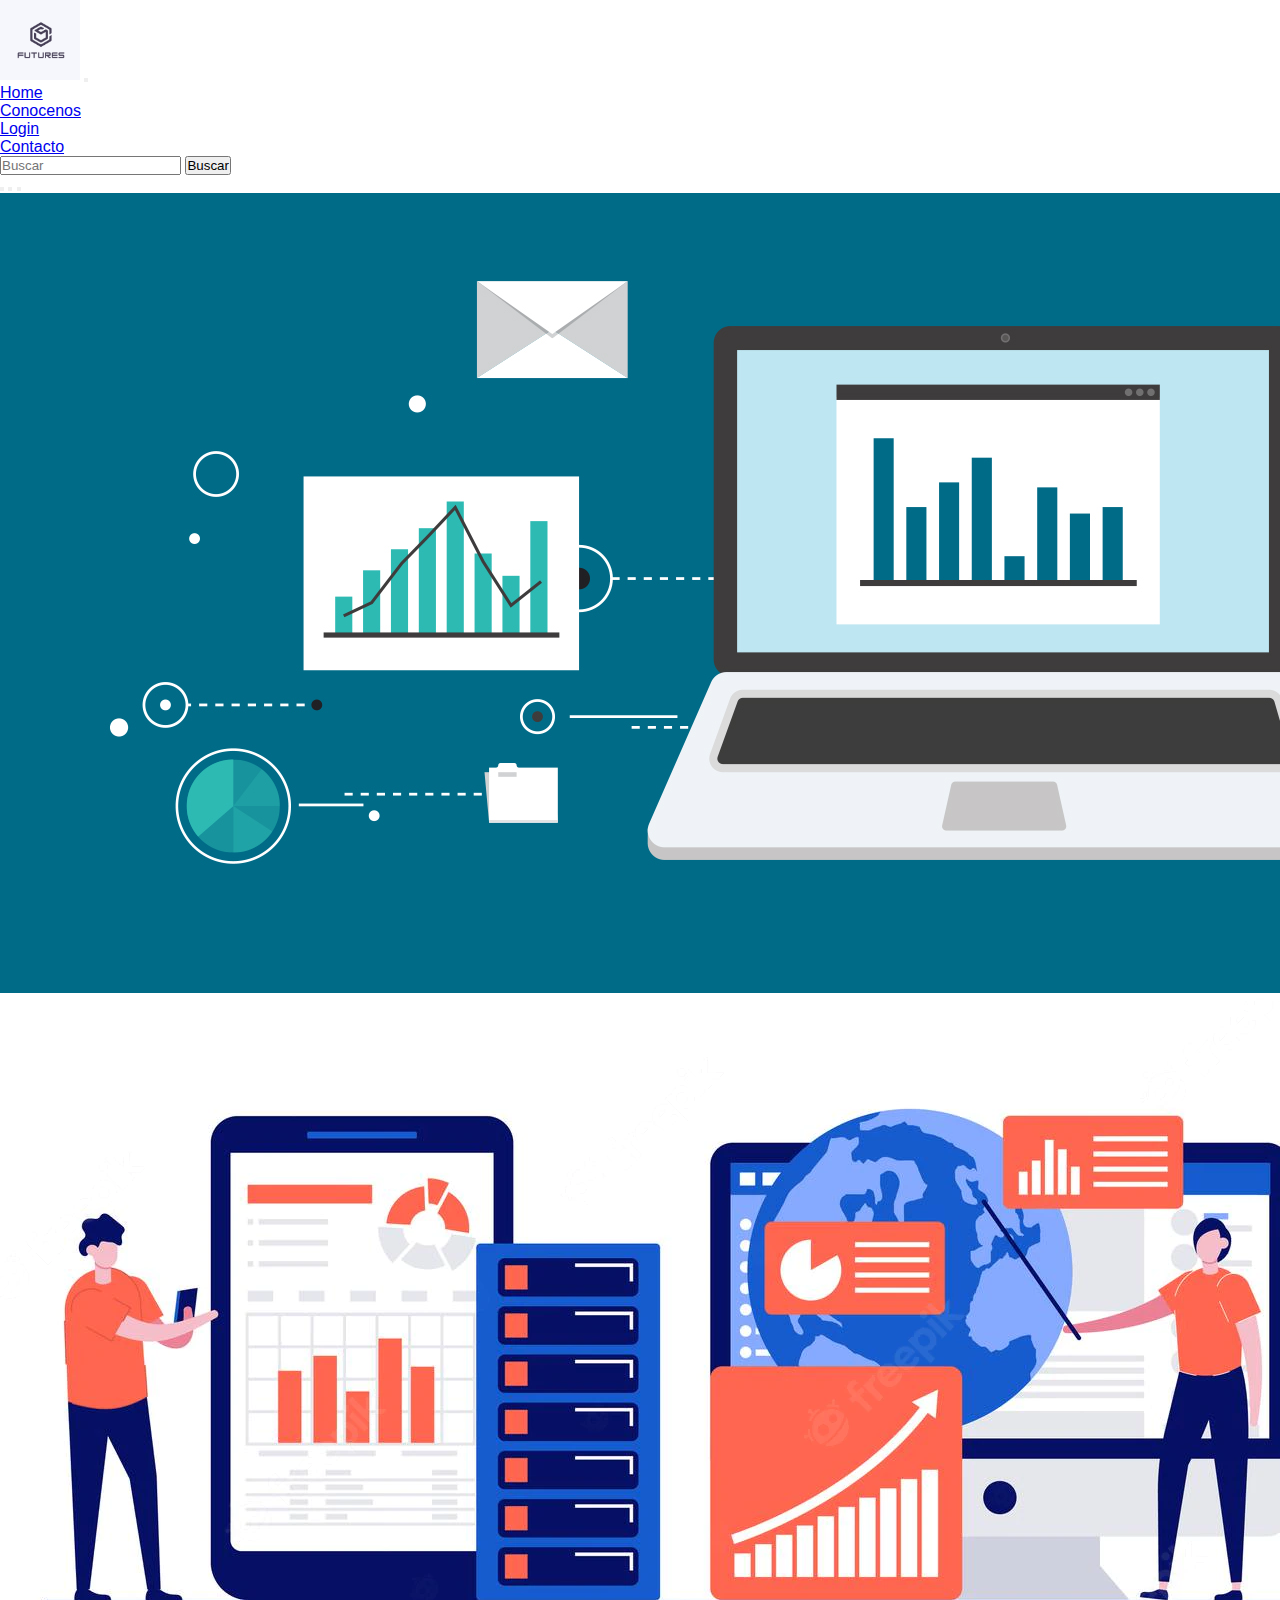
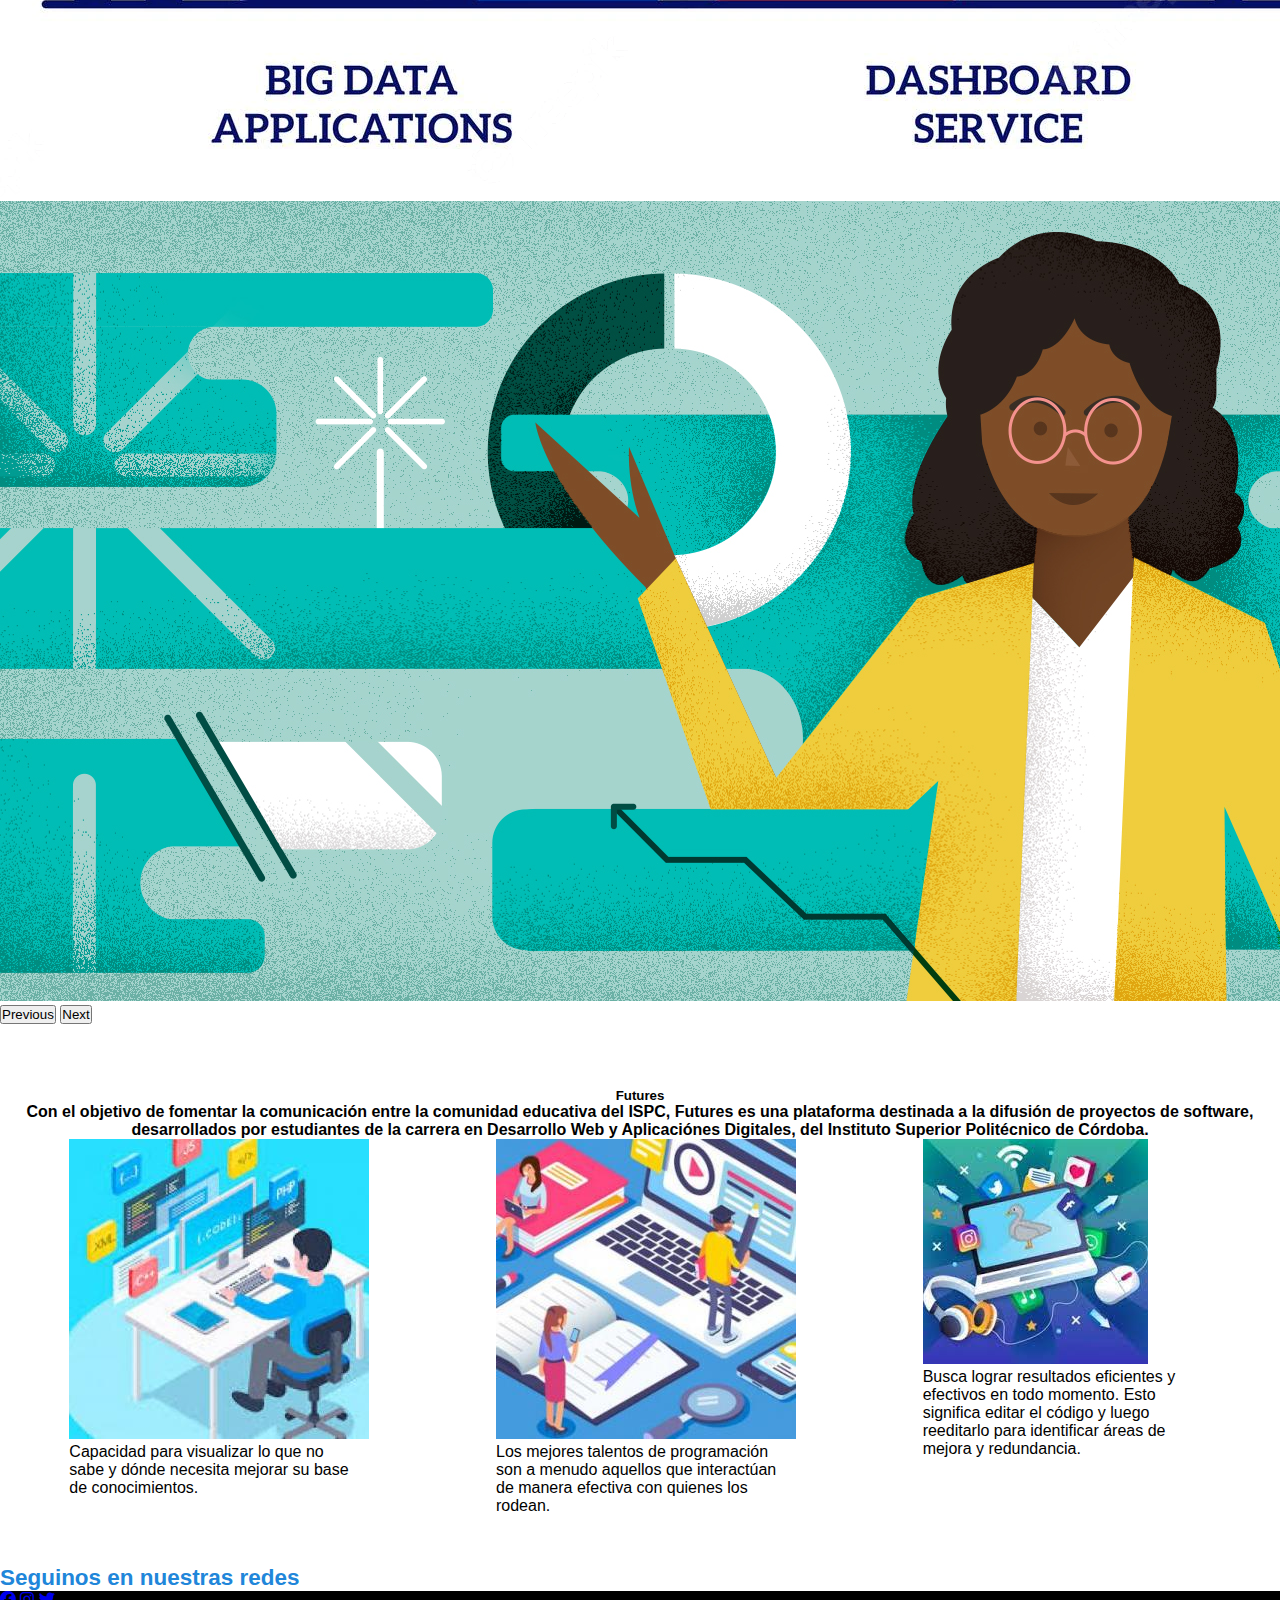
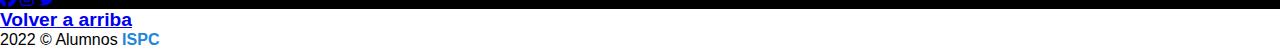
<file: frontend/index.html>
<!DOCTYPE html>
<html>

<head>
  <meta charset="utf-8" name="viewport" content="width=device-width, initial-scale=1.0" />
  <!-- CSS only -->
  <link rel="stylesheet" href="./css/css.css">
  <!--<style>
            @import url(css.css);
        </style>-->

  <!-- BOOTSTRAP only -->
  <link href="https://cdn.jsdelivr.net/npm/bootstrap@5.2.2/dist/css/bootstrap.min.css" rel="stylesheet"
    integrity="sha384-Zenh87qX5JnK2Jl0vWa8Ck2rdkQ2Bzep5IDxbcnCeuOxjzrPF/et3URy9Bv1WTRi" crossorigin="anonymous">
  <!--FONT AWESOME-->
  <link rel="stylesheet" href="https://cdnjs.cloudflare.com/ajax/libs/font-awesome/6.2.0/css/all.min.css">
  <title>Futures</title>
</head>

<body>
  <header>
    <!--HEADER-->
    <nav class="navbar navbar-expand-lg bg-light">
      <div class="container-fluid">
        <img src="./img/logo/FUTURES1.png" alt="logo-ispc-blue" class="ispc-blanco">
        <button class="navbar-toggler" type="button" data-bs-toggle="collapse" data-bs-target="#navbarSupportedContent"
          aria-controls="navbarSupportedContent" aria-expanded="false" aria-label="Toggle navigation">
          <span class="navbar-toggler-icon"></span>
        </button>
        <div class="collapse navbar-collapse" id="navbarSupportedContent">
          <ul class="navbar-nav me-auto mb-2 mb-lg-0">
            <li class="nav-item">
              <a class="nav-link active" aria-current="page" href="index.html" id="inicio">Home</a>
            </li>
            <li class="nav-item">
              <a class="nav-link" href="./conocenos.html">Conocenos</a>
            </li>
            <!-- <li class="nav-item dropdown">
                    <a class="nav-link dropdown-toggle" href="./conocenos.html" role="button" data-bs-toggle="dropdown" aria-expanded="false">
                      Conocenos
                    </a>
                    <ul class="dropdown-menu">
                      <li><a class="dropdown-item" href="#">Action</a></li>
                      <li><a class="dropdown-item" href="#">Another action</a></li>
                      <li><hr class="dropdown-divider"></li>
                      <li><a class="dropdown-item" href="#">Something else here</a></li>
                    </ul>
                  </li>-->

            <li class="nav-item">
              <a class="nav-link" href="./login.html">Login</a>
            </li>
            <li class="nav-item">
              <a class="nav-link" href="#contacto">Contacto</a>
            </li>
          </ul>
          <form class="d-flex" role="search">
            <input class="form-control me-2" type="search" placeholder="Buscar" aria-label="Search">
            <button class="btn btn-outline-primary" type="submit">Buscar</button>
          </form>
        </div>
      </div>
    </nav>
  </header>
  <!--FIN HEADER-->


  <!--CARROUSEL-->
  <section class="carrusel">
    <div id="carouselExampleCaptions" class="carousel slide" data-bs-ride="false">
      <div class="carousel-indicators">
        <button type="button" data-bs-target="#carouselExampleCaptions" data-bs-slide-to="0" class="active"
          aria-current="true" aria-label="Slide 1"></button>
        <button type="button" data-bs-target="#carouselExampleCaptions" data-bs-slide-to="1"
          aria-label="Slide 2"></button>
        <button type="button" data-bs-target="#carouselExampleCaptions" data-bs-slide-to="2"
          aria-label="Slide 3"></button>
      </div>
      <div class="carousel-inner">
        <div class="carousel-item active">
          <img src="./img/pic/slide-1.jpg" class="d-block w-100" alt="pic1">
          <div class="carousel-caption d-none d-md-block">
          
          </div>
        </div>
        <div class="carousel-item">
          <img src="./img/pic/slide-21.jpg" class="d-block w-100" alt="pic2">
          <div class="carousel-caption d-none d-md-block">


          </div>
        </div>
        <div class="carousel-item">
          <img src="./img/pic/slide-3.jpg" class="d-block w-100" alt="pic3">
          <div class="carousel-caption d-none d-md-block">


          </div>
        </div>
      </div>
      <button class="carousel-control-prev" type="button" data-bs-target="#carouselExampleCaptions"
        data-bs-slide="prev">
        <span class="carousel-control-prev-icon" aria-hidden="true"></span>
        <span class="visually-hidden">Previous</span>
      </button>
      <button class="carousel-control-next" type="button" data-bs-target="#carouselExampleCaptions"
        data-bs-slide="next">
        <span class="carousel-control-next-icon" aria-hidden="true"></span>
        <span class="visually-hidden">Next</span>
      </button>
    </div>
  </section>

  <!--FIN CRROUSEL-->
  <div class="texto-carrousel">
    <h5>Futures</h5>
    <p>Con el objetivo de fomentar la comunicación entre la comunidad educativa del ISPC, Futures es una plataforma destinada a la difusión de proyectos de software,<br>
       desarrollados por estudiantes de la carrera en Desarrollo Web y Aplicaciónes Digitales, del Instituto Superior Politécnico de Córdoba. </p>
  </div>

  <!--TARJETAS-->
  <section class="tarjetas">

    <div class="card" style="width: 18rem;">
      <img src="./img/pic/card-1.jpeg" class="card-img-top" alt="tarjeta1">
      <div class="card-body">
        <p class="card-text">Capacidad para visualizar lo que no sabe y dónde necesita mejorar su base de conocimientos.
        </p>
      </div>
    </div>

    <div class="card" style="width: 18rem;">
      <img src="./img/pic/card-2.jpeg" class="card-img-top" alt="tarjeta2">
      <div class="card-body">
        <p class="card-text">Los mejores talentos de programación son a menudo aquellos que interactúan de manera
          efectiva con quienes los rodean.</p>
      </div>
    </div>

    <div class="card" style="width: 18rem;">
      <img src="./img/pic/card-3.jfif" class="card-img-top" alt="tarjeta3">
      <div class="card-body">
        <p class="card-text">Busca lograr resultados eficientes y efectivos en todo momento. Esto significa editar el
          código y luego reeditarlo para identificar áreas de mejora y redundancia.</p>
      </div>
    </div>
  </section>
  <!--FIN TARJETAS-->


  <!--FOOTER-->



  <div class="footer">
    <div class="card text-center">
      <div class="card-header">
        <h3 class="titulo-redes" id="contacto">Seguinos en nuestras redes</h3>
      </div>
      <div class="card-body card-body-footer">

        <a href="https://www.facebook.com" class="btn btn-primary"><i class="fa-brands fa-facebook"></i></a>
        <a href="https://www.instagram.com" class="btn btn-primary"><i class="fa-brands fa-instagram"></i></a>
        <a href="https://www.twitter.com" class="btn btn-primary"><i class="fa-brands fa-twitter"></i></a>
      </div>
      <div class="card-header">
        <a href="#" class="btn btn-primary" id="#inicio">Volver a arriba</a>

      </div>
      <div class="card-footer text-muted">
        2022 &#169 Alumnos <span class="copy-ispc">ISPC</span>
      </div>
    </div>

  </div>

  <!--FIN FOOTER-->


  <!-- JavaScript Bundle with Popper -->
  <script src="https://cdn.jsdelivr.net/npm/bootstrap@5.2.2/dist/js/bootstrap.bundle.min.js"
    integrity="sha384-OERcA2EqjJCMA+/3y+gxIOqMEjwtxJY7qPCqsdltbNJuaOe923+mo//f6V8Qbsw3"
    crossorigin="anonymous"></script>
</body>

</html>
</file>
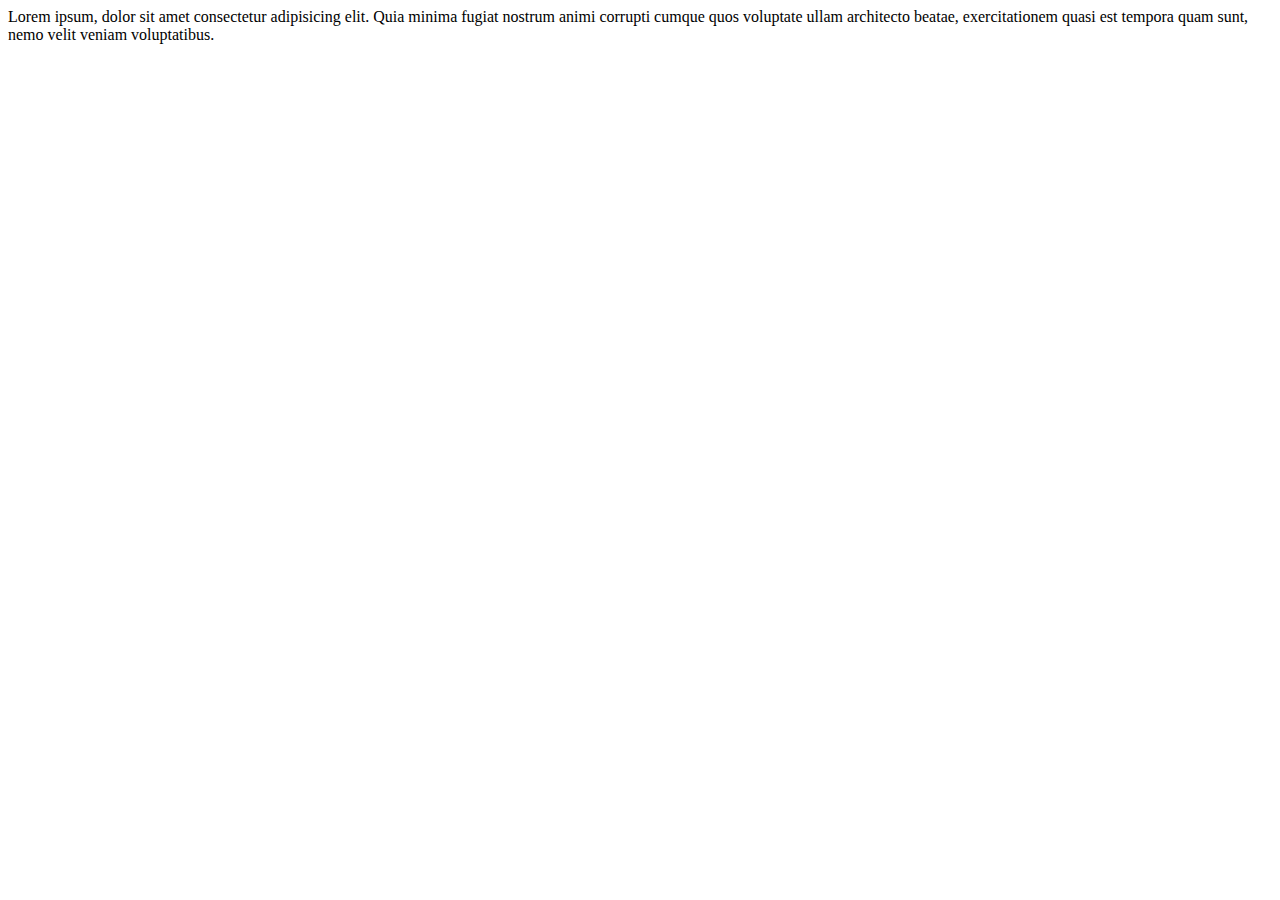
<file: Estructura MVC/Vistas/index.html>
<!DOCTYPE html>

<html>
<head>
<title> Futures </title>
</head>

<body>
Lorem ipsum, dolor sit amet consectetur adipisicing elit. 
Quia minima fugiat nostrum animi corrupti cumque quos voluptate 
ullam architecto beatae, exercitationem quasi est tempora quam 
sunt, nemo velit veniam voluptatibus.
</body>

</html>
</file>
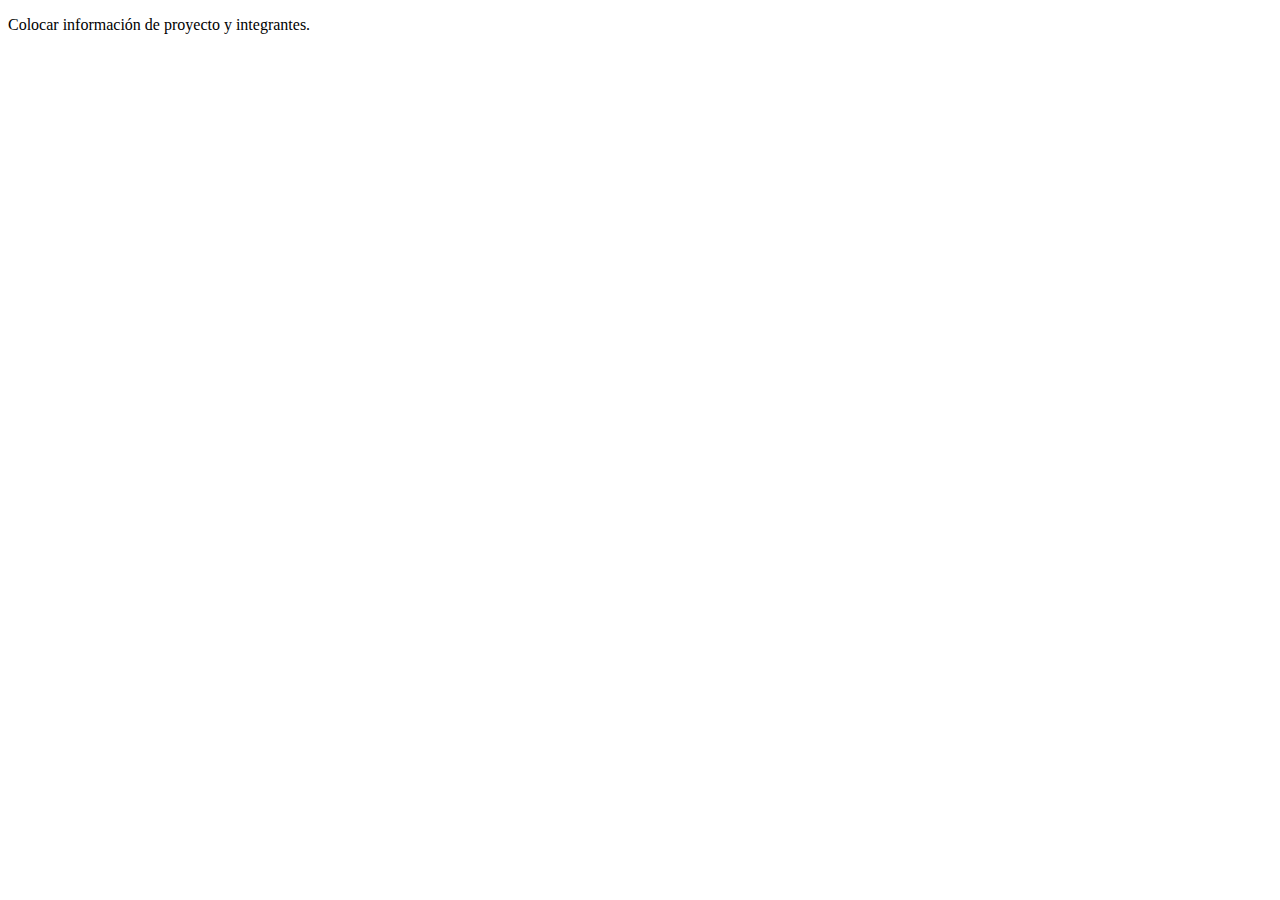
<file: contacto.html>
<!DOCTYPE html>
<html lang="en">
<head>
    <meta charset="UTF-8">
    <meta http-equiv="X-UA-Compatible" content="IE=edge">
    <meta name="viewport" content="width=device-width, initial-scale=1.0">
    <title>Quienes Somos</title>
</head>
<body>
    <main>
        <p>
            Colocar información de proyecto y integrantes.
        </p>
    </main>
</body>
</html>
</file>
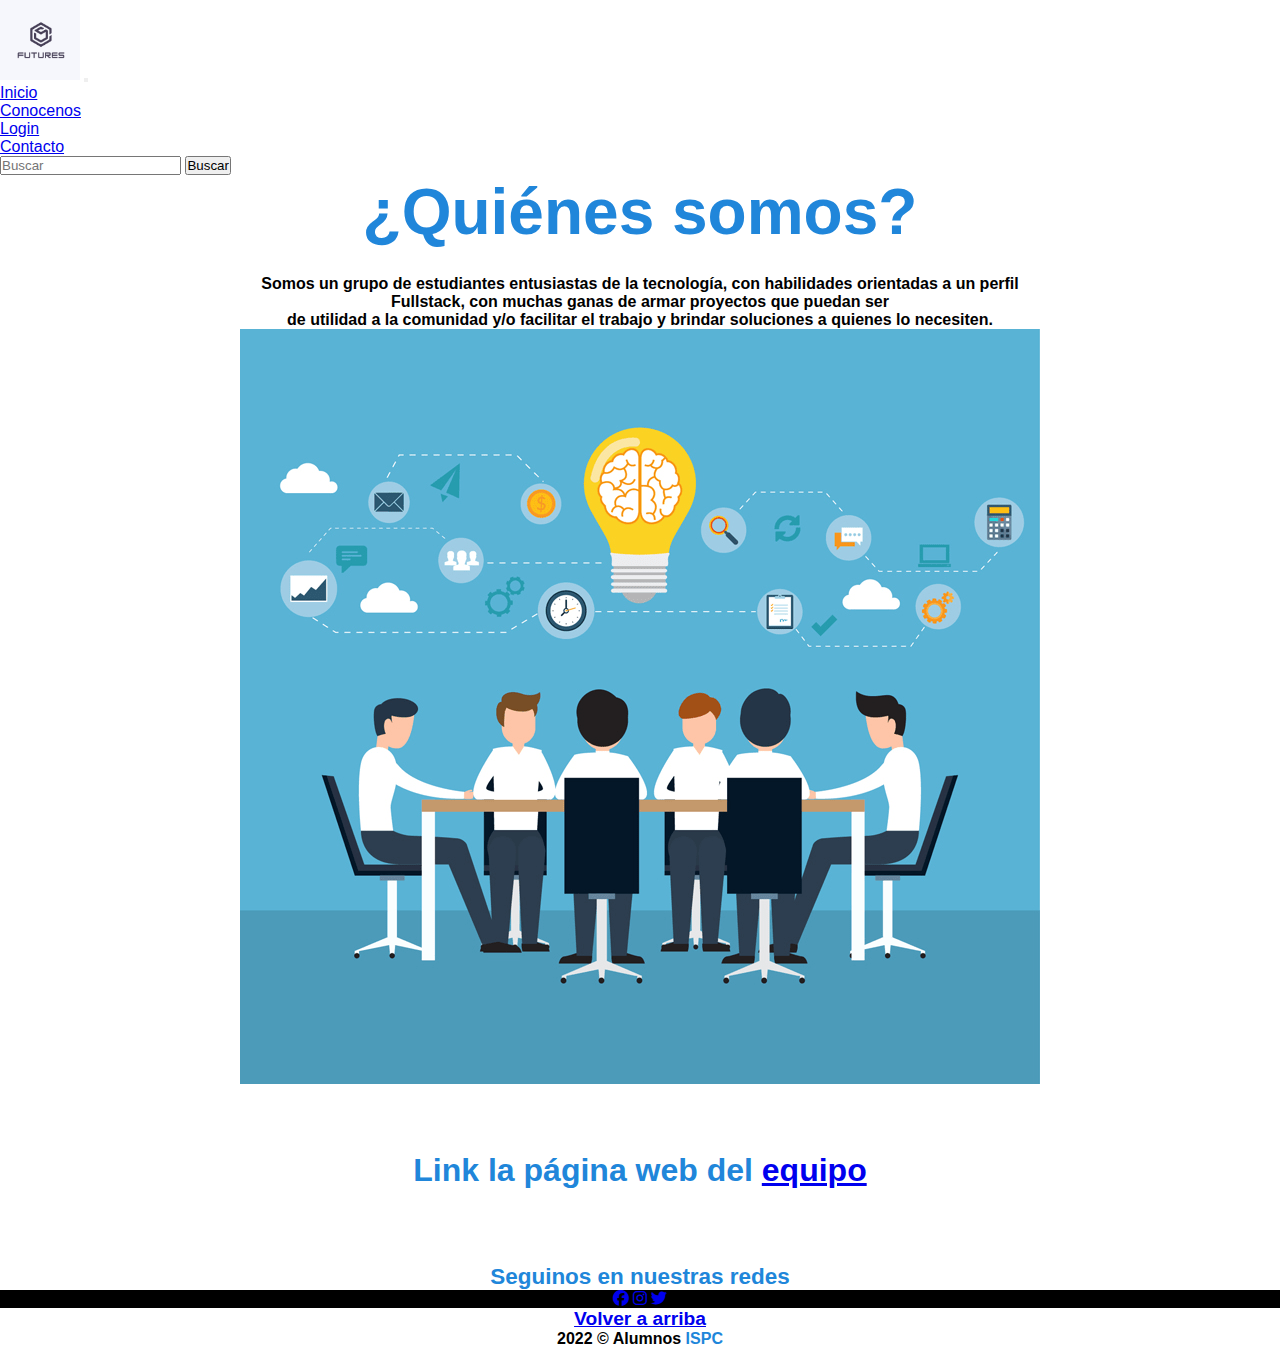
<file: frontend/conocenos.html>
<!DOCTYPE html>
<html>

<head>
  <meta charset="utf-8" name="viewport" content="width=device-width, initial-scale=1.0" />
  <!-- CSS only -->
  <link rel="stylesheet" href="./css/css.css">
  <!--<style>
            @import url(css.css);
        </style>-->

  <!-- BOOTSTRAP only -->
  <link href="https://cdn.jsdelivr.net/npm/bootstrap@5.2.2/dist/css/bootstrap.min.css" rel="stylesheet"
    integrity="sha384-Zenh87qX5JnK2Jl0vWa8Ck2rdkQ2Bzep5IDxbcnCeuOxjzrPF/et3URy9Bv1WTRi" crossorigin="anonymous">
  <!--FONT AWESOME-->
  <link rel="stylesheet" href="https://cdnjs.cloudflare.com/ajax/libs/font-awesome/6.2.0/css/all.min.css">
  <title>Futures</title>
</head>

<body>
  <header>
    <!--HEADER-->
    <nav class="navbar navbar-expand-lg bg-light">
      <div class="container-fluid">
        <a title="Volver" href="http://w300219.ferozo.com/index.html"><img src="./img/logo/FUTURES1.png" alt="logo-ispc-blue" class="ispc-blanco"></a>
        <button class="navbar-toggler" type="button" data-bs-toggle="collapse" data-bs-target="#navbarSupportedContent"
          aria-controls="navbarSupportedContent" aria-expanded="false" aria-label="Toggle navigation">
          <span class="navbar-toggler-icon"></span>
        </button>
        <div class="collapse navbar-collapse" id="navbarSupportedContent">
          <ul class="navbar-nav me-auto mb-2 mb-lg-0">
            <li class="nav-item">
              <a class="nav-link active" aria-current="page" href="index.html" id="inicio">Inicio</a>
            </li>
            <li class="nav-item">
              <a class="nav-link" href="./conocenos.html">Conocenos</a>
            </li>
            <!-- <li class="nav-item dropdown">
            <a class="nav-link dropdown-toggle" href="#" role="button" data-bs-toggle="dropdown" aria-expanded="false">
              Dropdown
            </a>
            <ul class="dropdown-menu">
              <li><a class="dropdown-item" href="#">Action</a></li>
              <li><a class="dropdown-item" href="#">Another action</a></li>
              <li><hr class="dropdown-divider"></li>
              <li><a class="dropdown-item" href="#">Something else here</a></li>
            </ul>
          </li>-->

            <li class="nav-item">
              <a class="nav-link" href="./login.html">Login</a>
            </li>
            <li class="nav-item">
              <a class="nav-link" href="#contacto">Contacto</a>
            </li>
          </ul>
          <form class="d-flex" role="search">
            <input class="form-control me-2" type="search" placeholder="Buscar" aria-label="Search">
            <button class="btn btn-outline-primary" type="submit">Buscar</button>
          </form>
        </div>
      </div>
    </nav>
  </header>
  <!--FIN HEADER-->

  <section class="section-conocenos">
    <h2> ¿Quiénes somos?</h2>
    <p>
      Somos un grupo de estudiantes entusiastas de la tecnología, con habilidades orientadas a un perfil<br>
      Fullstack, con muchas ganas de armar proyectos que puedan ser<br>
      de utilidad a la comunidad y/o facilitar el trabajo y brindar soluciones a quienes lo necesiten.
    </p>

    <section>
      <img src="./img/pic/conocenos.png" alt="equipo">
    </section>

    <section>
      <p class="titulo-links">Link la página web del <a href="http://ec2-3-80-150-209.compute-1.amazonaws.com/">equipo</a> </p>
       
    </section>





    <!--FOOTER-->

    <div class="footer">
      <div class="card text-center">
        <div class="card-header">

          <h3 class="titulo-redes" id="contacto">Seguinos en nuestras redes</h3>

        </div>

        <div class="card-body card-body-footer">

          <a href="https://www.facebook.com" class="btn btn-primary"><i class="fa-brands fa-facebook"></i></a>
          <a href="https://www.instagram.com" class="btn btn-primary"><i class="fa-brands fa-instagram"></i></a>
          <a href="https://www.twitter.com" class="btn btn-primary"><i class="fa-brands fa-twitter"></i></a>
        </div>
        <div class="card-header">

          <a href="#" class="btn btn-primary" id="#inicio">Volver a arriba</a>

        </div>
        <div class="card-footer text-muted">
          2022 &#169 Alumnos <span class="copy-ispc">ISPC</span>
        </div>
      </div>

    </div>

    <!--FIN FOOTER-->


    <!-- JavaScript Bundle with Popper -->
    <script src="https://cdn.jsdelivr.net/npm/bootstrap@5.2.2/dist/js/bootstrap.bundle.min.js"
      integrity="sha384-OERcA2EqjJCMA+/3y+gxIOqMEjwtxJY7qPCqsdltbNJuaOe923+mo//f6V8Qbsw3"
      crossorigin="anonymous"></script>
</body>

</html>
</file>
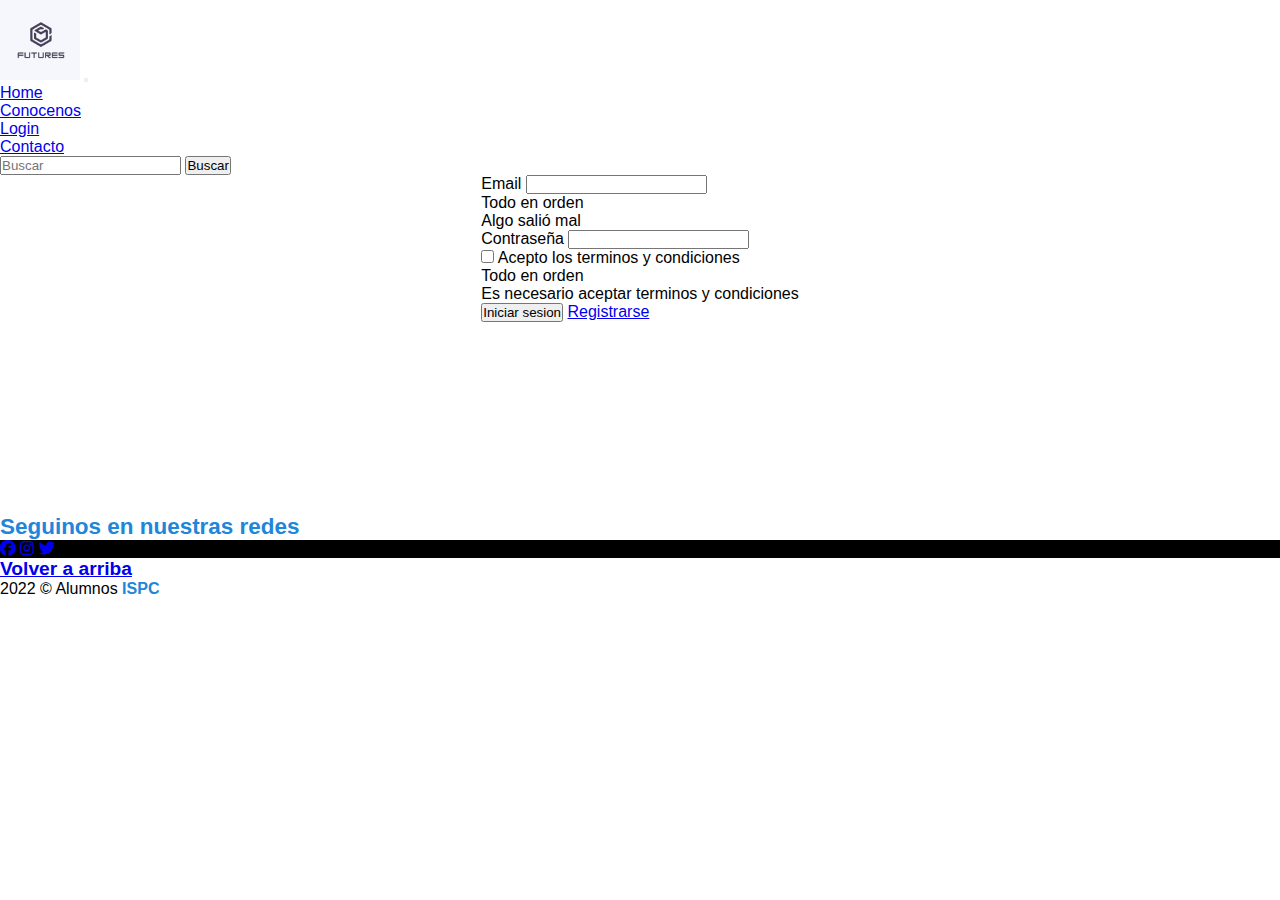
<file: frontend/login.html>
<!DOCTYPE html>
<html>

<head>
  <meta charset="utf-8" name="viewport" content="width=device-width, initial-scale=1.0" />
  <!-- CSS only -->
  <link rel="stylesheet" href="./css/css.css">
  <!--BOOTSTRAP-->
  <link href="https://cdn.jsdelivr.net/npm/bootstrap@5.2.2/dist/css/bootstrap.min.css" rel="stylesheet"
    integrity="sha384-Zenh87qX5JnK2Jl0vWa8Ck2rdkQ2Bzep5IDxbcnCeuOxjzrPF/et3URy9Bv1WTRi" crossorigin="anonymous">
  <!--FONT AWESOME-->
  <link rel="stylesheet" href="https://cdnjs.cloudflare.com/ajax/libs/font-awesome/6.2.0/css/all.min.css">
  <title>Futures</title>
</head>

<body>
  <header>
    <!--HEADER-->
    <nav class="navbar navbar-expand-lg bg-light">
      <div class="container-fluid">
        <a title="Volver" href="http://w300219.ferozo.com/index.html"><img src="./img/logo/FUTURES1.png" alt="logo-ispc-blue" class="ispc-blanco"></a>
        <button class="navbar-toggler" type="button" data-bs-toggle="collapse" data-bs-target="#navbarSupportedContent"
          aria-controls="navbarSupportedContent" aria-expanded="false" aria-label="Toggle navigation">
          <span class="navbar-toggler-icon"></span>
        </button>
        <div class="collapse navbar-collapse" id="navbarSupportedContent">
          <ul class="navbar-nav me-auto mb-2 mb-lg-0">
            <li class="nav-item">
              <a class="nav-link active" aria-current="page" href="index.html">Home</a>
            </li>
            <li class="nav-item">
              <a class="nav-link" href="./conocenos.html">Conocenos</a>
            </li>
            <!-- <li class="nav-item dropdown">
                    <a class="nav-link dropdown-toggle" href="#" role="button" data-bs-toggle="dropdown" aria-expanded="false">
                      Dropdown
                    </a>
                    <ul class="dropdown-menu">
                      <li><a class="dropdown-item" href="#">Action</a></li>
                      <li><a class="dropdown-item" href="#">Another action</a></li>
                      <li><hr class="dropdown-divider"></li>
                      <li><a class="dropdown-item" href="#">Something else here</a></li>
                    </ul>
                  </li>-->

            <li class="nav-item">
              <a class="nav-link" href="./login.html">Login</a>
            </li>
            <li class="nav-item">
              <a class="nav-link" href="#contacto">Contacto</a>
            </li>
          </ul>
          <form class="d-flex" role="search">
            <input class="form-control me-2" type="search" placeholder="Buscar" aria-label="Search">
            <button class="btn btn-outline-primary" type="submit">Buscar</button>
          </form>
        </div>
      </div>
    </nav>
  </header>
  <!--FIN HEADER-->


  <!--FORM-->

  <section class="formulario">
    <form novalidate class="needs-validation">
      <div>
        <div class="mb-3">
          <label for="exampleInputEmail1" class="form-label">Email</label>
          <input type="email" class="form-control" id="exampleInputEmail1" aria-describedby="emailHelp" required>
          <div class="valid-feedback">
            <p>Todo en orden</p>
          </div>
          <div class="invalid-feedback">
            <p>Algo salió mal</p>
          </div>
        </div>
        <div class="mb-3">
          <label for="exampleInputPassword1" class="form-label">Contraseña</label>
          <input type="password" class="form-control" id="exampleInputPassword1">
        </div>
        <div class="mb-3">
          <div class="form-check">
            <input class="form-check-input" type="checkbox" id="terms" required>
            <label for="terms" class="form-check-label">Acepto los terminos y condiciones</label>
            <div class="valid-feedback">
              <p>Todo en orden</p>
            </div>
            <div class="invalid-feedback">
              <p>Es necesario aceptar terminos y condiciones</p>
            </div>
          </div>
        </div>

      </div>

      <button type="submit" class="btn btn-primary ">Iniciar sesion</button>

      <a href="./registrarse.html" target="_blank" class="btn btn-primary ">Registrarse</a>
      </div>

    </form>


  </section>




  <!--FIN FORM-->


  <!--FOOTER-->


  <div class="footer">
    <div class="card text-center">
      <div class="card-header">
        <h3 class="titulo-redes" id="contacto">Seguinos en nuestras redes</h3>
      </div>

      <div class="card-body card-body-footer">
        <!--<h5 class="card-title">Lorem, ipsum dolor.</h5>-->
        <!-- <p class="card-text" id="contacto">Lorem ipsum, dolor sit amet consectetur adipisicing elit. Blanditiis, ea!</p>-->
        <a href="https://www.facebook.com" class="btn btn-primary"><i class="fa-brands fa-facebook"></i></a>
        <a href="https://www.instagram.com" class="btn btn-primary"><i class="fa-brands fa-instagram"></i></a>
        <a href="https://www.twitter.com" class="btn btn-primary"><i class="fa-brands fa-twitter"></i></a>
      </div>
      <div class="card-header">

        <a href="#" class="btn btn-primary" id="#inicio">Volver a arriba</a>

      </div>
      <div class="card-footer text-muted">
        2022 &#169 Alumnos <span class="copy-ispc">ISPC</span>
      </div>
    </div>

  </div>

  <!--FIN FOOTER-->


  <!-- JavaScript Bundle with Popper -->
  <script src="https://cdn.jsdelivr.net/npm/bootstrap@5.2.2/dist/js/bootstrap.bundle.min.js"
    integrity="sha384-OERcA2EqjJCMA+/3y+gxIOqMEjwtxJY7qPCqsdltbNJuaOe923+mo//f6V8Qbsw3" crossorigin="anonymous">

    </script>

  <script>// Example starter JavaScript for disabling form submissions if there are invalid fields
    (() => {
      'use strict'

      // Fetch all the forms we want to apply custom Bootstrap validation styles to
      const forms = document.querySelectorAll('.needs-validation')

      // Loop over them and prevent submission
      Array.from(forms).forEach(form => {
        form.addEventListener('submit', event => {
          if (!form.checkValidity()) {
            event.preventDefault()
            event.stopPropagation()
          }

          form.classList.add('was-validated')
        }, false)
      })
    })()
  </script>

</body>

</html>
</file>
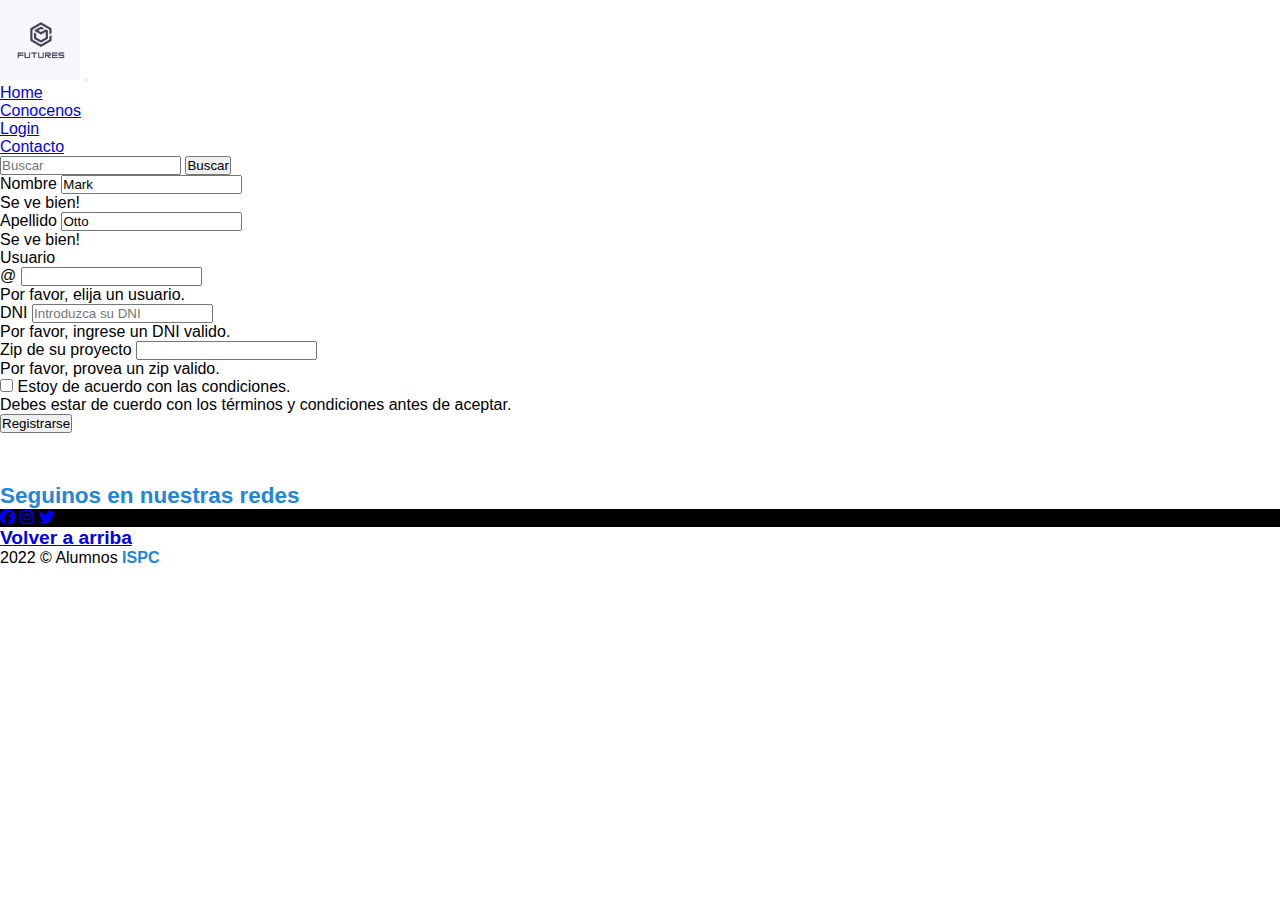
<file: frontend/registrarse.html>
<!DOCTYPE html>
<html>

<head>
    <meta charset="utf-8" name="viewport" content="width=device-width, initial-scale=1.0" />
    <!-- CSS only -->
    <link rel="stylesheet" href="./css/css.css">
    <!--BOOTSTRAP-->
    <link href="https://cdn.jsdelivr.net/npm/bootstrap@5.2.2/dist/css/bootstrap.min.css" rel="stylesheet"
        integrity="sha384-Zenh87qX5JnK2Jl0vWa8Ck2rdkQ2Bzep5IDxbcnCeuOxjzrPF/et3URy9Bv1WTRi" crossorigin="anonymous">
    <!--FONT AWESOME-->
    <link rel="stylesheet" href="https://cdnjs.cloudflare.com/ajax/libs/font-awesome/6.2.0/css/all.min.css">
    <title>Futures</title>
</head>

<body>
    <header>
        <!--HEADER-->
        <nav class="navbar navbar-expand-lg bg-light">
            <div class="container-fluid">
                <a title="Volver" href="http://w300219.ferozo.com/index.html"><img src="./img/logo/FUTURES1.png" alt="logo-ispc-blue" class="ispc-blanco"></a>
                <button class="navbar-toggler" type="button" data-bs-toggle="collapse"
                    data-bs-target="#navbarSupportedContent" aria-controls="navbarSupportedContent"
                    aria-expanded="false" aria-label="Toggle navigation">
                    <span class="navbar-toggler-icon"></span>
                </button>
                <div class="collapse navbar-collapse" id="navbarSupportedContent">
                    <ul class="navbar-nav me-auto mb-2 mb-lg-0">
                        <li class="nav-item">
                            <a class="nav-link active" aria-current="page" href="index.html">Home</a>
                        </li>
                        <li class="nav-item">
                            <a class="nav-link" href="./conocenos.html">Conocenos</a>
                        </li>
                        <!-- <li class="nav-item dropdown">
                    <a class="nav-link dropdown-toggle" href="#" role="button" data-bs-toggle="dropdown" aria-expanded="false">
                      Dropdown
                    </a>
                    <ul class="dropdown-menu">
                      <li><a class="dropdown-item" href="#">Action</a></li>
                      <li><a class="dropdown-item" href="#">Another action</a></li>
                      <li><hr class="dropdown-divider"></li>
                      <li><a class="dropdown-item" href="#">Something else here</a></li>
                    </ul>
                  </li>-->

                        <li class="nav-item">
                            <a class="nav-link" href="./login.html">Login</a>
                        </li>
                        <li class="nav-item">
                            <a class="nav-link" href="#contacto">Contacto</a>
                        </li>
                    </ul>
                    <form class="d-flex" role="search">
                        <input class="form-control me-2" type="search" placeholder="Buscar" aria-label="Search">
                        <button class="btn btn-outline-primary" type="submit">Buscar</button>
                    </form>
                </div>
            </div>
        </nav>
    </header>
    <!--FIN HEADER-->


    <!--FORM-->
    <section>
        <form class="row g-3">
            <div class="col-md-4">
                <label for="validationServer01" class="form-label">Nombre</label>
                <input type="text" class="form-control is-valid" id="validationServer01" value="Mark" required>
                <div class="valid-feedback">
                    Se ve bien!
                </div>
            </div>
            <div class="col-md-4">
                <label for="validationServer02" class="form-label">Apellido</label>
                <input type="text" class="form-control is-valid" id="validationServer02" value="Otto" required>
                <div class="valid-feedback">
                    Se ve bien!
                </div>
            </div>
            <div class="col-md-4">
                <label for="validationServerUsername" class="form-label">Usuario</label>
                <div class="input-group has-validation">
                    <span class="input-group-text" id="inputGroupPrepend3">@</span>
                    <input type="text" class="form-control is-invalid" id="validationServerUsername"
                        aria-describedby="inputGroupPrepend3 validationServerUsernameFeedback" required>
                    <div id="validationServerUsernameFeedback" class="invalid-feedback">
                        Por favor, elija un usuario.
                    </div>
                </div>
            </div>

            <div class="col-md-3">
                <label for="validationServer05" class="form-label">DNI</label>
                <input type="text" class="form-control is-invalid" id="validationServer05"
                    aria-describedby="validationServer05Feedback" required name="dni" placeholder="Introduzca su DNI"
                    pattern="[0-9]{8}[A-Za-z]{1}" title="Debe poner 8 números y una letra" />
                <div id="validationServer05Feedback" class="invalid-feedback">
                    Por favor, ingrese un DNI valido.
                </div>
            </div>

            <div class="col-md-3">
                <label for="validationServer05" class="form-label">Zip de su proyecto</label>
                <input type="text" class="form-control is-invalid" id="validationServer05"
                    aria-describedby="validationServer05Feedback" required>
                <div id="validationServer05Feedback" class="invalid-feedback">
                    Por favor, provea un zip valido.
                </div>
            </div>

            <div class="col-12">
                <div class="form-check">
                    <input class="form-check-input is-invalid" type="checkbox" value="" id="invalidCheck3"
                        aria-describedby="invalidCheck3Feedback" required>
                    <label class="form-check-label" for="invalidCheck3">
                        Estoy de acuerdo con las condiciones.
                    </label>
                    <div id="invalidCheck3Feedback" class="invalid-feedback">
                        Debes estar de cuerdo con los términos y condiciones antes de aceptar.
                    </div>
                </div>
            </div>
            <div class="col-12">
                <button class="btn btn-primary" type="submit">Registrarse</button>

            </div>
        </form>


    </section>




    <!--FIN FORM-->


    <!--FOOTER-->


    <div class="footer">
        <div class="card text-center">
            <div class="card-header">
                <h3 class="titulo-redes" id="contacto">Seguinos en nuestras redes</h3>
            </div>

            <div class="card-body card-body-footer">
                <!--<h5 class="card-title">Lorem, ipsum dolor.</h5>-->
                <!-- <p class="card-text" id="contacto">Lorem ipsum, dolor sit amet consectetur adipisicing elit. Blanditiis, ea!</p>-->
                <a href="https://www.facebook.com" class="btn btn-primary"><i class="fa-brands fa-facebook"></i></a>
                <a href="https://www.instagram.com" class="btn btn-primary"><i class="fa-brands fa-instagram"></i></a>
                <a href="https://www.twitter.com" class="btn btn-primary"><i class="fa-brands fa-twitter"></i></a>
            </div>
            <div class="card-header">

                <a href="#" class="btn btn-primary" id="#inicio">Volver a arriba</a>

            </div>
            <div class="card-footer text-muted">
                2022 &#169 Alumnos <span class="copy-ispc">ISPC</span>
            </div>
        </div>

    </div>

    <!--FIN FOOTER-->


    <!-- JavaScript Bundle with Popper -->
    <script src="https://cdn.jsdelivr.net/npm/bootstrap@5.2.2/dist/js/bootstrap.bundle.min.js"
        integrity="sha384-OERcA2EqjJCMA+/3y+gxIOqMEjwtxJY7qPCqsdltbNJuaOe923+mo//f6V8Qbsw3" crossorigin="anonymous">

        </script>


    <!--VALIDACION-->

    <script>// Example starter JavaScript for disabling form submissions if there are invalid fields
        (() => {
            'use strict'

            // Fetch all the forms we want to apply custom Bootstrap validation styles to
            const forms = document.querySelectorAll('.needs-validation')

            // Loop over them and prevent submission
            Array.from(forms).forEach(form => {
                form.addEventListener('submit', event => {
                    if (!form.checkValidity()) {
                        event.preventDefault()
                        event.stopPropagation()
                    }

                    form.classList.add('was-validated')
                }, false)
            })
        })()
    </script>


    <!--FIN VALIDACION-->

</body>

</html>
</file>
<file: frontend/css/css.css>
* {
    padding: 0;
    margin: 0;
    box-sizing: border-box;
}

html {
    scroll-behavior: smooth;
    font-family: Arial, Helvetica, sans-serif;
}

h2 {
    font-family: Verdana, Geneva, Tahoma, sans-serif;
}

.tarjetas {
    display: flex;
    justify-content: center;
    justify-content: space-around;


}


.footer {
    margin-top: 50px;
}

.card-body-footer {
    background-color: black;
}

.card-title {
    color: black;
}

.card-text {
    color: black;
}

.card-header {
    font-size: larger;
    font-weight: bolder;

}

.ispc-blanco {
    height: 80px;
}

.texto-carrousel {
    color: black;
    font-weight: bolder;
    text-align: center;
    
}

.carrusel {
    margin-bottom: 5%;
}

/*FIN-INDEX*/


/*LOGIN*/
.formulario {
    display: flex;
    justify-content: center;
    margin-bottom: 15%;
}



/*FIN LOGIN*/

/*CONOCENOS*/
.section-conocenos {
    text-align: center;
    justify-content: center;
    align-items: center;
    font-weight: bolder;


}

.section-conocenos h2 {
    color: rgb(32, 134, 218);
    display: inline-block;
    font-size: 4rem;
    margin-bottom: 2%;
}




.titulo-links {
    color: rgb(32, 134, 218);
    display: inline-block;
    position: relative;
    font-size: 2rem;
    margin-top: 5%;
    margin-bottom: 2%;
}

.titulo-links::after {

    content: '';
    position: absolute;
    width: 100%;
    transform: scaleX(0);
    height: 4px;
    bottom: 0;
    left: 0;
    background-color: rgb(32, 134, 218);
    transform-origin: bottom right;
    transition: transform 0.6s ease-out;


}

.titulo-links:hover::after {
    transform: scaleX(1);
    transform-origin: bottom left;

}

/*FIN CONOCENOS*/

/*FOOTER*/

.copy-ispc {
    color: rgb(32, 134, 218);
    font-weight: bolder;
}

.titulo-redes {
    color: rgb(32, 134, 218);
}

/*FIN FOOTER*/
</file>
